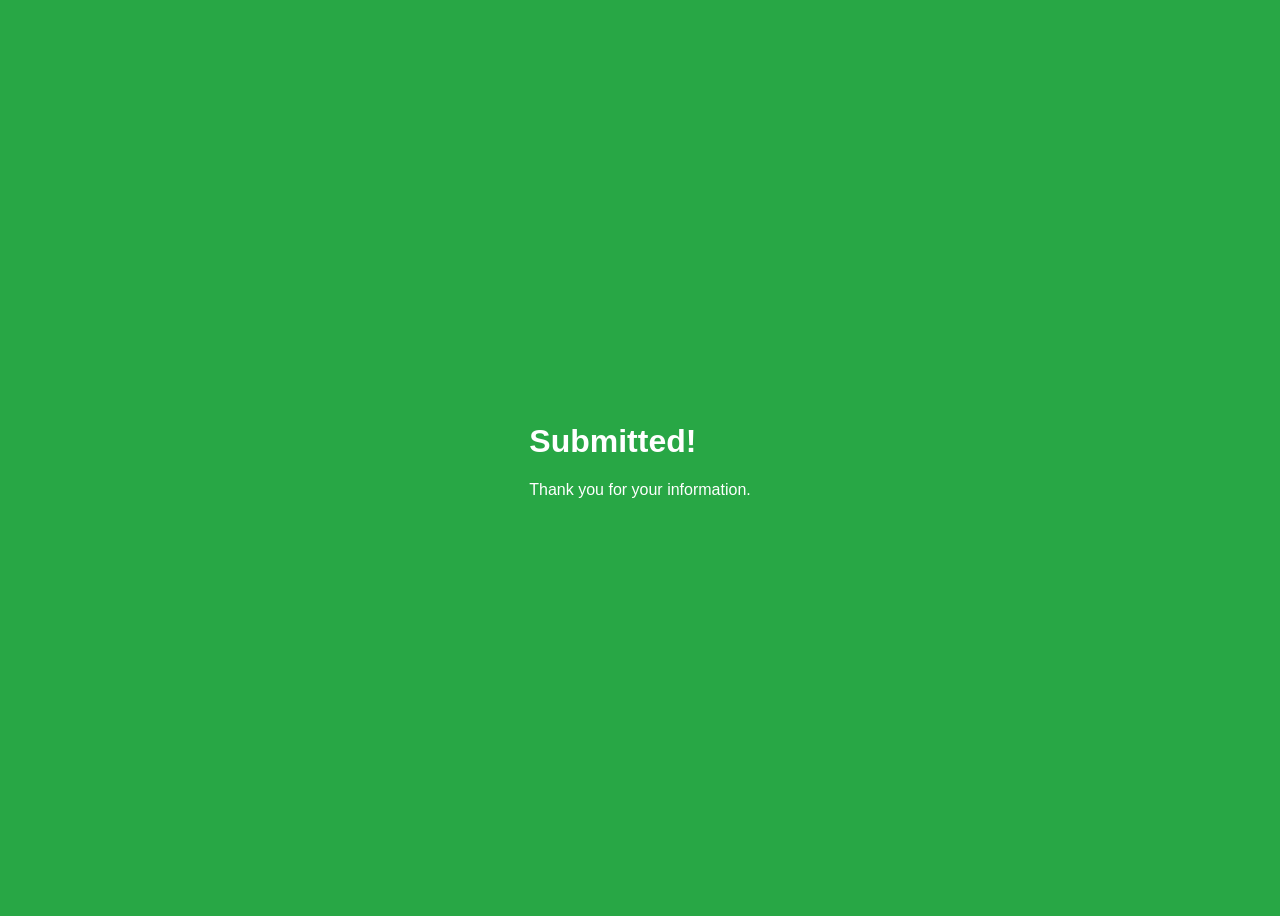
<file: Final.html>
<!DOCTYPE html>
<html lang="en">
<head>
  <meta charset="UTF-8">
  <title>Success</title>

  <style>
    body {
      font-family: Arial, sans-serif;
      background: #28a745;
      color: white;
      height: 100vh;
      display: flex;
      justify-content: center;
      align-items: center;
    }    
  </style>
</head>
<body>
  <div class="message" id="message">
    <h1> Submitted!</h1>
    <p>Thank you for your information.</p>
  </div>
</body>
</html>
</file>
